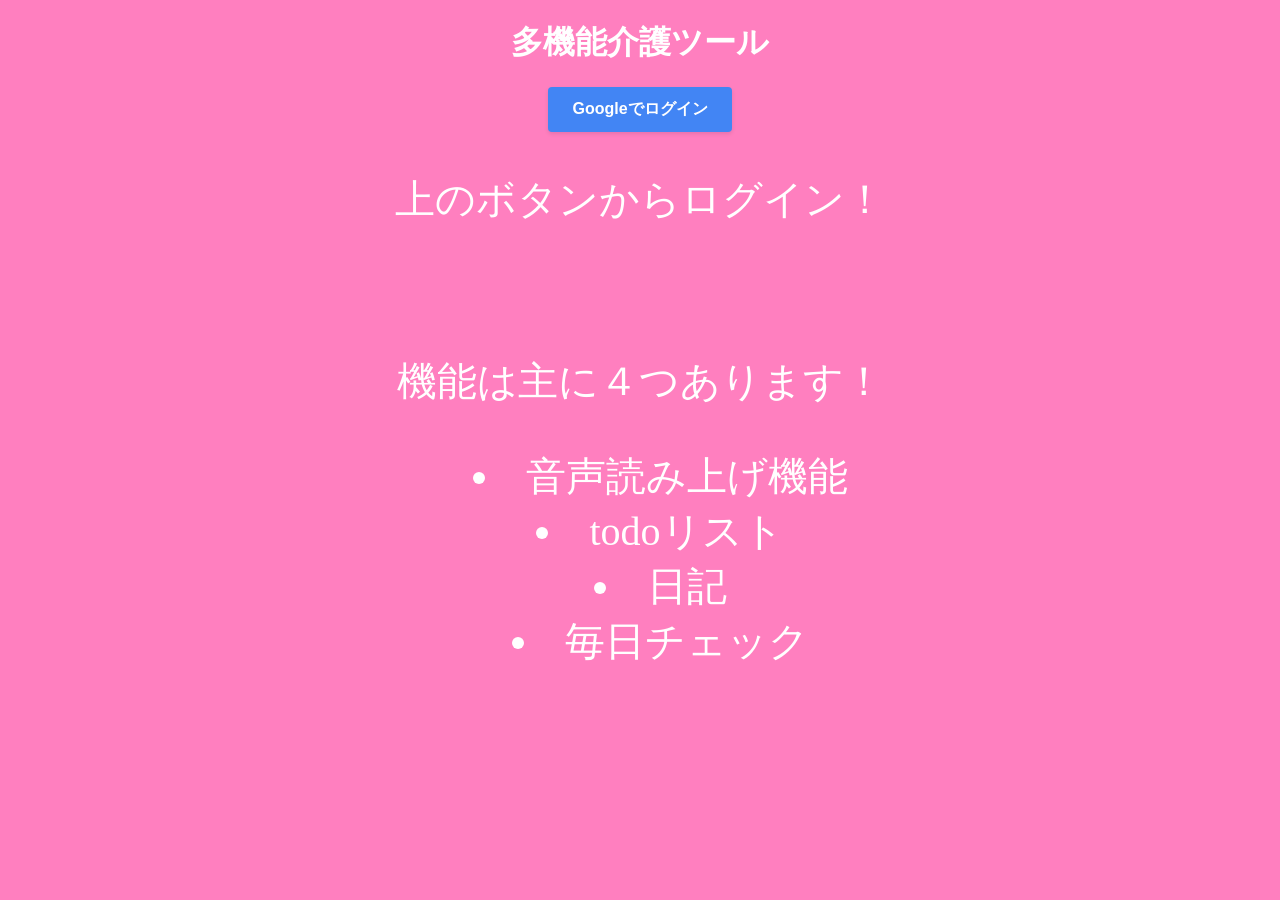
<file: index.html>
<!DOCTYPE html>
<html>
    <head>
        <title>ログイン - kaigo-tool</title>
        <meta charset="UTF-8">
        <link rel="stylesheet" href="css/kaigo-tool.css">
    </head>
    <body class="body">
        <h1 class="text-align-center">多機能介護ツール</h1>

        <!--  ログインボタン -->
        <div class="text-align-center">
            <button id="login-btn">Googleでログイン</button>
        </div>
        <div class="index-text">
            <p>上のボタンからログイン！</p>
            <br>
            <p>機能は主に４つあります！</p>
            <ul>
                <li>音声読み上げ機能</li>
                <li>todoリスト</li>
                <li>日記</li>
                <li>毎日チェック</li>
            </ul>
        </div>

        <script type="module" src="js/login.js"></script>
    </body>
</html>
</file>
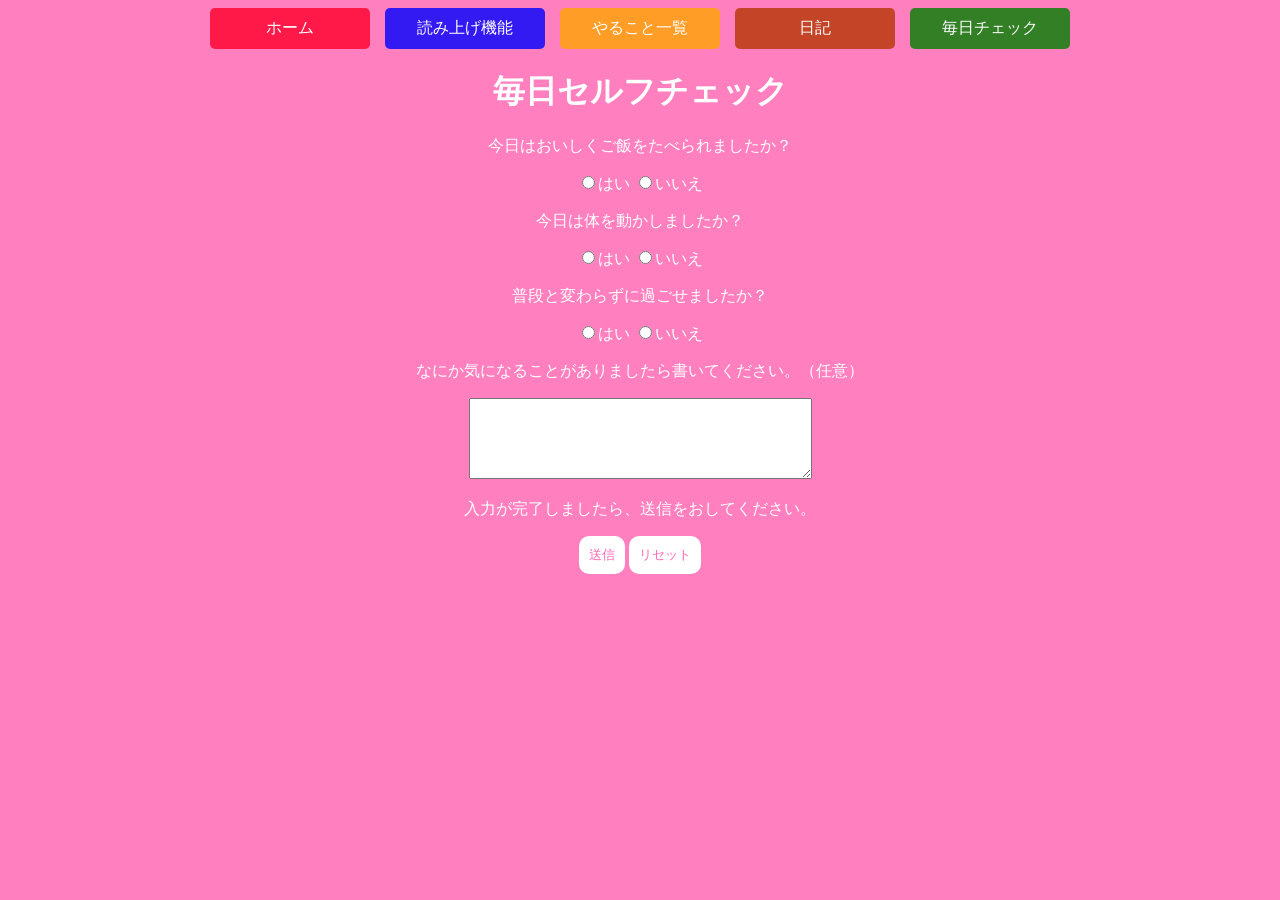
<file: daily-check.html>
<!DOCTYPE html>
<html>
    <head>
        <title>毎日チェック</title>
        <meta charset="UTF-8">
        <link rel="stylesheet" href="css/kaigo-tool.css">
    </head>
    <body class="body">
        <header>
            <nav class="header-nav">
                <ul>
                    <li><a href="home.html" class="home">ホーム</a></li>
                    <li><a href="speech.html" class="speech">読み上げ機能</a></li>
                    <li><a href="to-do.html" class="to-do">やること一覧</a></li>
                    <li><a href="diary.html" class="diary">日記</a></li>
                    <li><a href="daily-check.html" class="daily-check">毎日チェック</a></li>
                </ul>
            </nav>
        </header>
        <h1 class="text-align-center">毎日セルフチェック</h1>
        <form  method="GET" action="thank.html" class="text-align-center">
            <p>今日はおいしくご飯をたべられましたか？</p>
            <input type="radio" name="meal" value="yes">はい
            <input type="radio" name="meal" value="no">いいえ
            <br>
            <p>今日は体を動かしましたか？</p>
            <input type="radio" name="condition" value="yes">はい
            <input type="radio" name="condition" value="no">いいえ
            <br>
            <p>普段と変わらずに過ごせましたか？</p>
            <input type="radio" name="fatigue" value="yes">はい
            <input type="radio" name="fatigue" value="no">いいえ
            <br>
            <p>なにか気になることがありましたら書いてください。（任意）</p>
            <textarea name="freedom" rows="5" cols="40"></textarea>
            <br>
            <p>入力が完了しましたら、送信をおしてください。</p>
            <button type="submit" value="send" class="send-button">送信</button>
            <button type="reset" value="reset" class="reset-button">リセット</button>
        </form>
    </body>
</html>
</file>
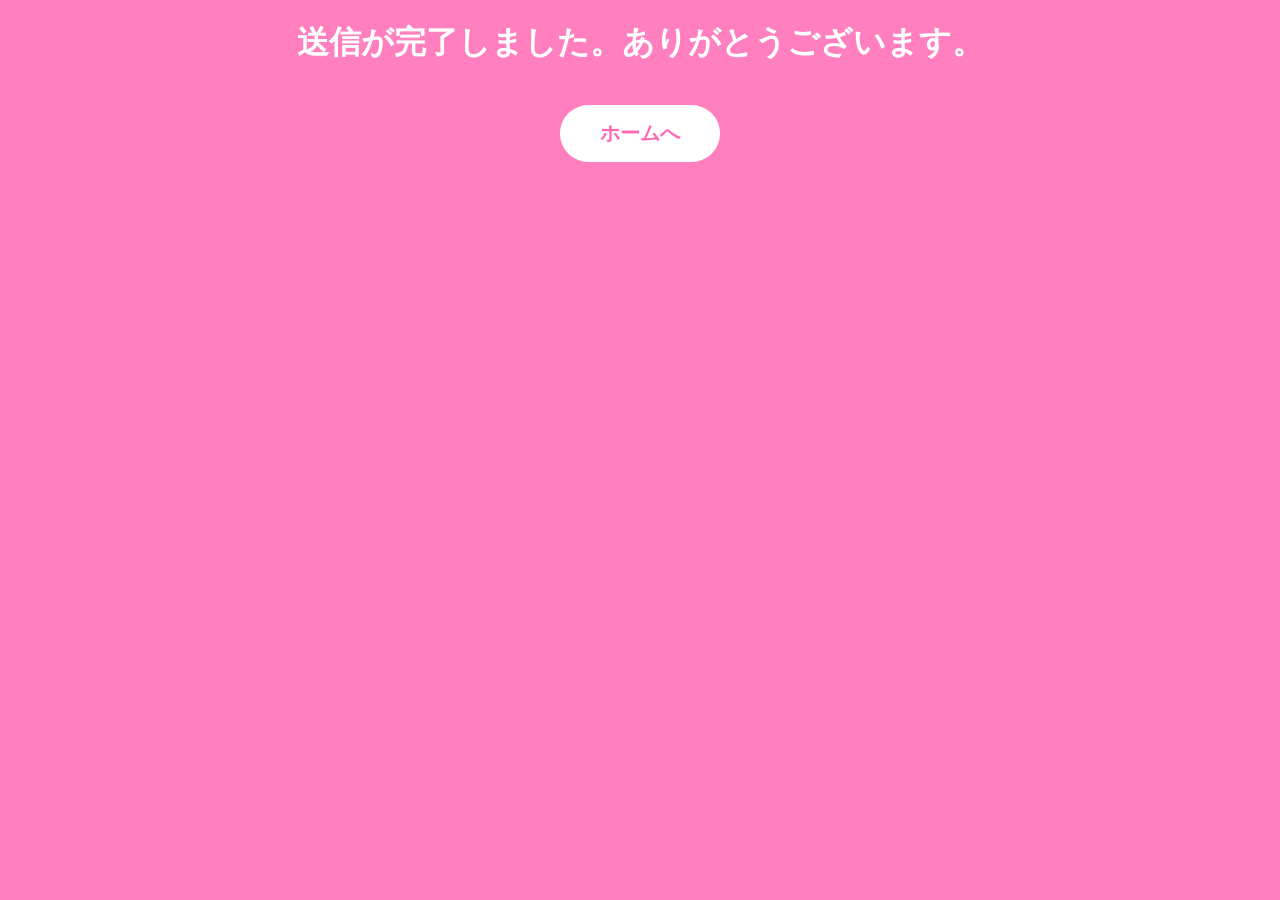
<file: thank.html>
<!DOCTYPE html>
<html>
    <head>
        <title>送信完了</title>
        <meta charset="UTF-8">
        <link rel="stylesheet" href="css/kaigo-tool.css">
    </head>
    <body class="body">
        <h1 class="text-align-center">送信が完了しました。ありがとうございます。</h1>
        <div class="div-go-to-home">
            <a href="home.html" class="go-to-home">ホームへ</a>
        </div>
        <div>
            <script type="module" src="js/login.js"></script> 
        </div>
    </body>
</html>
</file>
<file: css/kaigo-tool.css>
@charset "utf-8";

.body {
    background-color: rgba(255, 0, 128, 0.5);
    color: white;
}

/*index.html*/
.index-text{
    text-align: center;
    font-size: 40px;
    list-style-position: inside;
}

/* Googleログインボタンのデザイン */
#login-btn, #logout-btn {
    padding: 12px 24px;
    font-size: 16px;
    font-weight: bold;
    border: none;
    border-radius: 4px;
    cursor: pointer;
    transition: background-color 0.2s;
}

#login-btn {
    background-color: #4285f4; /* Googleブルー */
    color: white;
    box-shadow: 0 2px 4px rgba(0,0,0,0.1);
}

#login-btn:hover {
    background-color: #357ae8;
}

/* ログアウトボタン */
#logout-btn {
    background-color: #e74c3c; /* 退色赤 */
    color: white;
    margin-left: 10px;
}

#logout-btn:hover {
    background-color: #c0392b;
}

/*ログアウト*/
/* ログアウトボタンを囲むエリア（中央寄せにする） */
.logout-container {
    display: flex;
    justify-content: flex-end;
    align-items: center;
    gap: 10px;
    margin: 60px;
}

/* ログアウトボタン単体のデザイン */
.home-logout-button {
    padding: 12px 24px;
    background-color: #e74c3c; /* 警告やログアウトを意味する赤色 */
    color: white;
    font-size: 16px;
    font-weight: bold;
    border: none;
    border-radius: 4px;
    cursor: pointer;
    transition: background-color 0.2s; /* マウスを乗せたときに滑らかに色を変える */
    box-shadow: 0 2px 4px rgba(0,0,0,0.1);
}

/* マウスを乗せたとき（ホバー時）は少し暗い赤色にする */
.home-logout-button:hover {
    background-color: #c0392b;
}
.user-icon{
    width: 45px;
    height: 45px;
    border-radius: 50%;
    object-fit: cover;
    display: none; 
}










/*ホーム設定*/
/* ホーム読み上げ機能ボタン */
.home-speech-button {
    display: inline-flex;
    align-items: center;
    justify-content: center;
    padding: 0px;
    width:300px;
    height:300px;
    background-color: rgba(0, 0, 255, 0.8);
    color: white;
    text-decoration: none;
    border-radius: 10px;
    font-size: 25px;
    transition: 0.2s; 
    margin:20px;
    vertical-align:top;

}

.home-speech-button:hover {
    background-color: rgb(0, 0, 255);
    transform: scale(1.05);
}

/* ホームToDoボタン */
.home-to-do-button {
    display: inline-flex;
    align-items: center;
    justify-content: center;
    padding: 0px;
    width:300px;
    height:300px;
    background-color: rgba(255, 166, 0, 0.8);
    color: white;
    text-decoration: none;
    border-radius: 10px;
    font-size: 25px;
    transition: 0.2s;
    margin:20px;
    vertical-align:top;
}

.home-to-do-button:hover {
    background-color: rgba(255, 166, 0);
    transform: scale(1.05);
}
/*ホーム日記ボタン */
.home-diary-button {
    display: inline-flex;
    align-items: center;
    justify-content: center;
    padding: 0px;
    width:300px;
    height:300px;
    background-color:rgba(180, 54, 0, 0.8);
    color: white;
    text-decoration: none;
    border-radius: 10px;
    font-size: 25px;
    transition: 0.2s; 
    margin:20px;
    vertical-align:top;
}
.home-diary-button:hover {
    background-color:rgba(180, 54, 0);
    transform: scale(1.05);
}
/*ホーム毎日セルフチェックボタン */
.home-daily-check-button {
    display: inline-flex;
    align-items: center;
    justify-content: center;
    padding: 0px;
    width:300px;
    height:300px;
    background-color:rgba(0, 128, 0, 0.8);
    color: white;
    text-decoration: none;
    border-radius: 10px;
    font-size: 25px;
    transition: 0.2s; 
    margin:20px;
    vertical-align:top;
}
.home-daily-check-button:hover {
    background-color:rgba(0, 128, 0);
    transform: scale(1.05);
}

/*header設定*/
.header-nav ul{
    list-style: none;
    padding: 0;
    margin: 0;
    display: flex;
    justify-content: center;
    gap: 15px;
}
.header-nav li{
    flex:1;
    max-width:160px;
}
.header-nav a{
    display:block;
    text-align:center;
    padding:10px 0;
    text-decoration: none;
    border-radius: 5px;
    transition: background-color 0.2s, color 0.2s;
}
.header-nav a.home{
    background-color:rgba(255, 0, 43, 0.8);
    color:white;
}
.header-nav a.home:hover{
    background-color:rgba(255, 0, 43);
    transform: scale(1.05);
}
.header-nav a.speech{
    background-color:rgba(0, 0, 255, 0.8);
    color:white;
}
.header-nav a.speech:hover{
    background-color:rgba(0, 0, 255);
    transform: scale(1.05);
}
.header-nav a.to-do{
    background-color: rgba(255, 166, 0, 0.8);
    color:white;
}
.header-nav a.to-do:hover{
    background-color: rgba(255, 166, 0);
    transform: scale(1.05);
}
.header-nav a.diary{
    background-color:rgba(180, 54, 0, 0.8);
    color:white;
}
.header-nav a.diary:hover{
    background-color:rgba(180, 54, 0);
    transform: scale(1.05);
}
.header-nav a.daily-check{
    background-color:rgba(0, 128, 0, 0.8);
    color:white;
}
.header-nav a.daily-check:hover{
    background-color:rgba(0, 128, 0);
    transform: scale(1.05);
}
/*ユーザーアイコン*/
.user-icon {
    width: 45px;
    height: 45px;
    border-radius: 50%;
    object-fit: cover;
    display: none;
    pointer-events: none;
}










/*speech.html*/
/*テキスト入力*/
#text-input{
    font-size: 30px;
    border-radius: 10px;
    width:500px;
    padding:10px;
    border: none;
     
}
/*読み上げ*/
#speak-button{
    font-size: 15px;
    padding:10px;
    border-radius: 10px;
    width:250px;
    margin:20px 20px;
    border: none;
}
/*停止*/
#stop-button{
    font-size: 15px;
    padding:10px;
    border-radius: 10px;
    width:250px;
    margin: 20px;
    border: none;
}
/*リセット*/
#clear-button{
    font-size: 15px;
    padding:10px;
    border-radius: 10px;
    width:250px;
    margin: 20px;
    border: none;
}










/*to-do.html*/
#todo-input{
    font-size: 30px;
    border-radius: 10px;
    width:500px;
    padding:10px;
    border: none;  
}
#add-button{
    font-size: 15px;
    padding:10px;
    border-radius: 10px;
    width:250px;
    margin:20px;
    border: none;
}
#todo-list li {
    border-bottom: 1px solid black;
    padding: 10px;
    font-size: 40px;
    list-style-position: inside;
}
.delete-button{
    font-size: 15px;
    padding:10px;
    border-radius: 10px;
    width:80px;
    margin:20px;
    border: none;
}










/*dairy.html*/
#diary-input{
    font-size: 30px;
    border-radius: 10px;
    width:500px;
    padding:10px;
    border: none;  
}
#save-button{
    font-size: 15px;
    padding:10px;
    border-radius: 10px;
    width:250px;
    margin:20px;
    border: none;
}
#diary-list li {
    border-bottom: 1px solid black;
    padding: 10px;
    font-size: 40px;
    list-style: none;
}
.delete-button{
    font-size: 15px;
    padding:10px;
    border-radius: 10px;
    width:80px;
    margin:20px;
    border: none;
}










/*daily-check.html*/
.send-button{
    padding:10px;
    border:none;
    border-radius: 10px;   
    background-color: #ffffff; 
    color: #ff69b4;
}
.reset-button{
    padding:10px;
    border:none;
    border-radius: 10px;   
    background-color: #ffffff; 
    color: #ff69b4;
}
/*thank.html*/
.div-go-to-home{
    display: flex;
    justify-content: center; 
    margin-top: 40px;   
}

.go-to-home {
    display: inline-block;   
    padding: 15px 40px;      
    text-align: center;
    text-decoration: none;   
    border-radius: 30px;     
    font-size: 20px;         
    font-weight: bold;       
    
   
    background-color: #ffffff; 
    color: #ff69b4;            
    
    
    transition: background-color 0.2s, transform 0.2s;
}

.go-to-home:hover {
    background-color: #ffe4e1; 
    transform: scale(1.05);   
}










/*common*/
.text-align-center{
    text-align: center;
}
.text-align-left{
    text-align: left;
}
/*スマホ用設定*/
@media (max-width:768px){
    .home-speech-button,.home-to-do-button,.home-diary-button,.home-daily-check-button{
        width:45%;
        height: auto;
        aspect-ratio:1/1;
        font-size:20px;
    }
}
</file>
